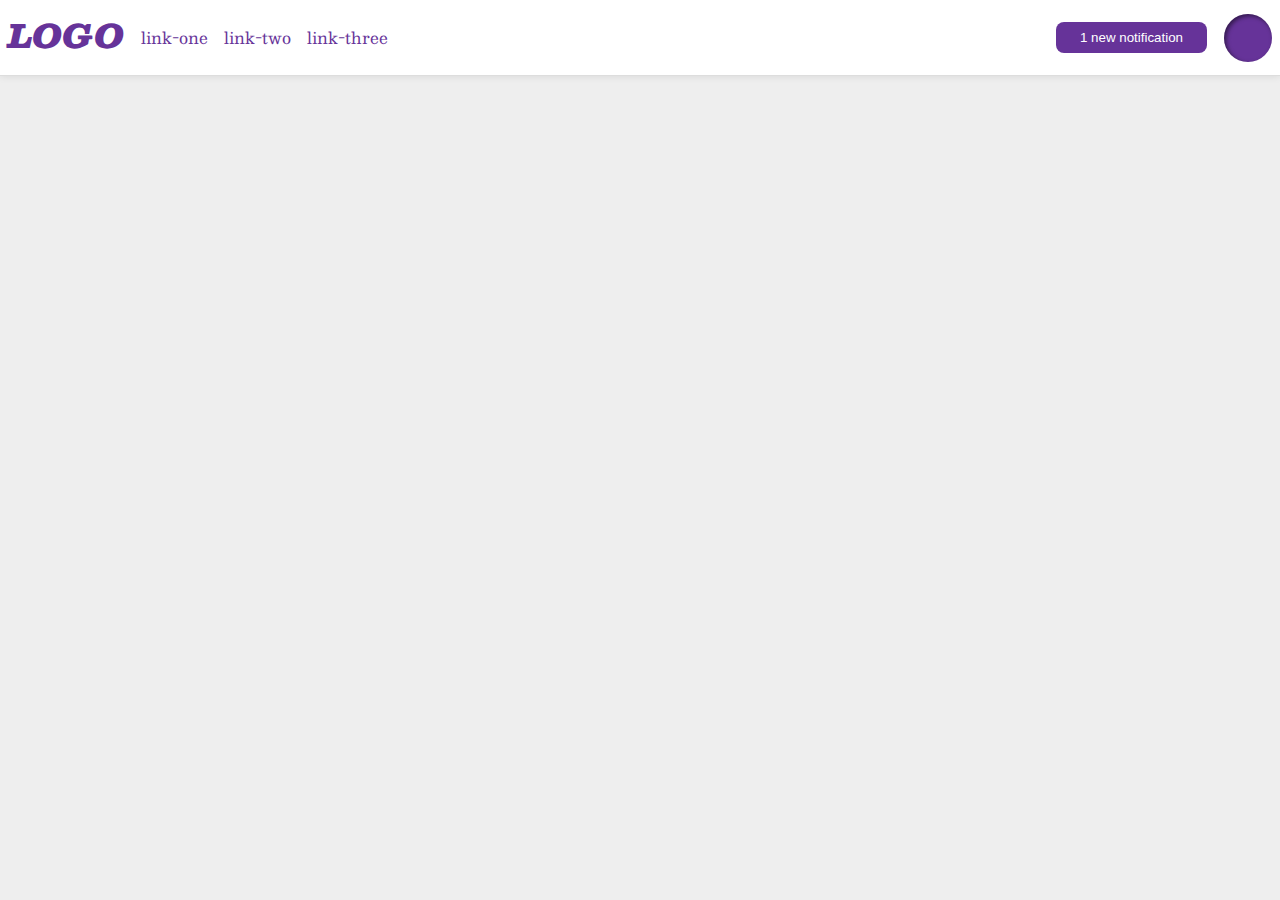
<file: foundations/flex/03-flex-header-2/index.html>
<!DOCTYPE html>
<html lang="en">
  <head>
    <meta charset="UTF-8">
    <meta http-equiv="X-UA-Compatible" content="IE=edge">
    <meta name="viewport" content="width=device-width, initial-scale=1.0">
    <title>Flex Header 2</title>
    <link rel="stylesheet" href="style.css">
  </head>
  <body>
    <div class="header">
      <div class="logo">
        LOGO
      </div>
      <ul class="links">
        <li><a href="https://google.com">link-one</a></li>
        <li><a href="https://google.com">link-two</a></li>
        <li><a href="https://google.com">link-three</a></li>
      </ul>
      <button class="notifications">
        1 new notification
      </button>
      <div class="profile-image"></div>
    </div>
    
  </body>
</html>
</file>
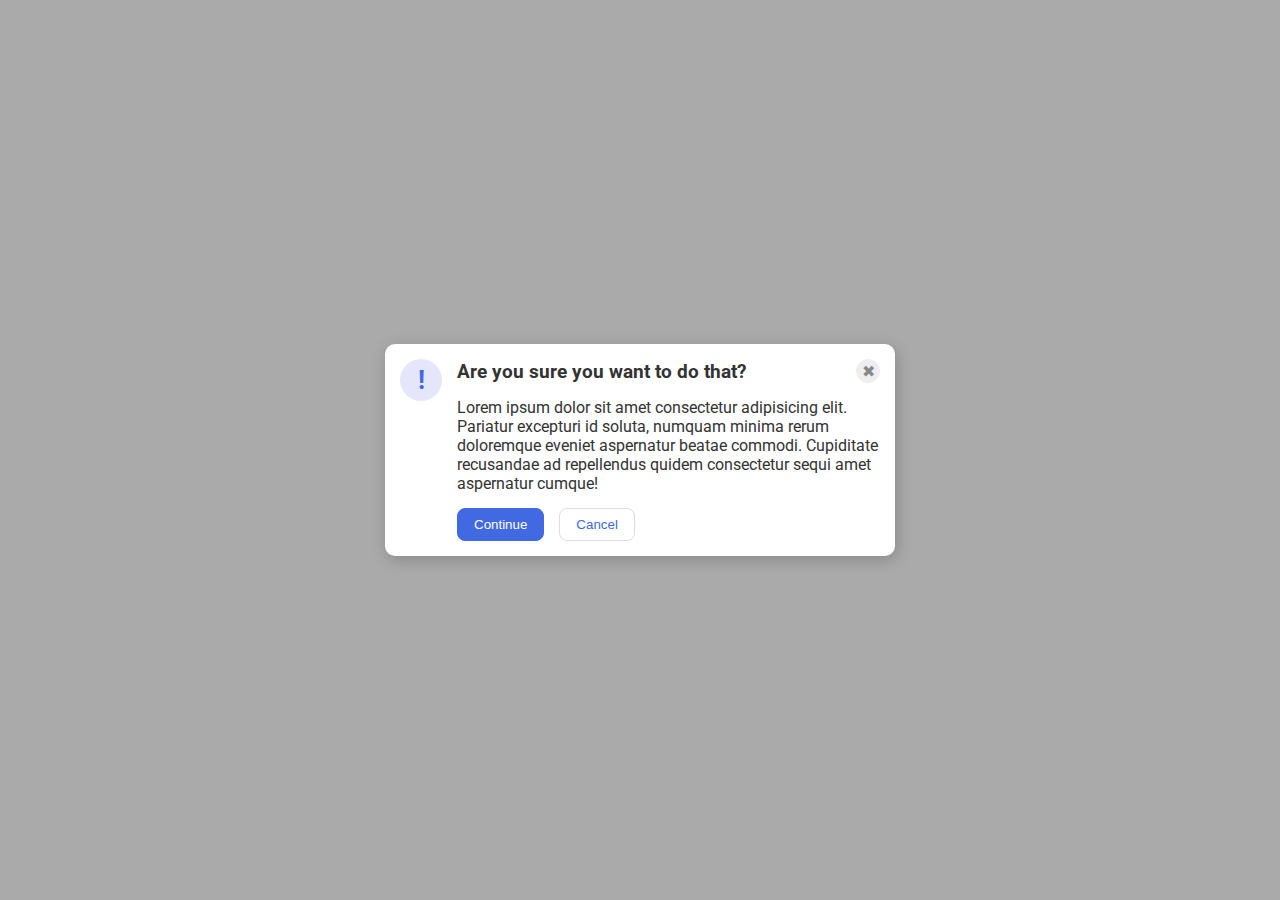
<file: foundations/flex/05-flex-modal/index.html>
<!DOCTYPE html>
<html lang="en">
  <head>
    <meta charset="UTF-8">
    <meta http-equiv="X-UA-Compatible" content="IE=edge">
    <meta name="viewport" content="width=device-width, initial-scale=1.0">
    <link rel="stylesheet" href="style.css">
    <title>Modal</title>
  </head>
  <body>
    <div class="modal">
      <div class="icon">!</div>
      <div class="bigone">
        <div class="smallones">
          <div class="header">Are you sure you want to do that?</div>
          <button class="close-button">✖</button>
        </div>
        <div class="smallones">
          <div class="text">Lorem ipsum dolor sit amet consectetur adipisicing elit. Pariatur excepturi id soluta, numquam minima rerum doloremque eveniet aspernatur beatae commodi. Cupiditate recusandae ad repellendus quidem consectetur sequi amet aspernatur cumque!</div>
        </div>
        <div class="smallones">
          <button class="continue">Continue</button>
          <button class="cancel">Cancel</button>
        </div>
      </div>
    </div>
  </body>
</html>
</file>
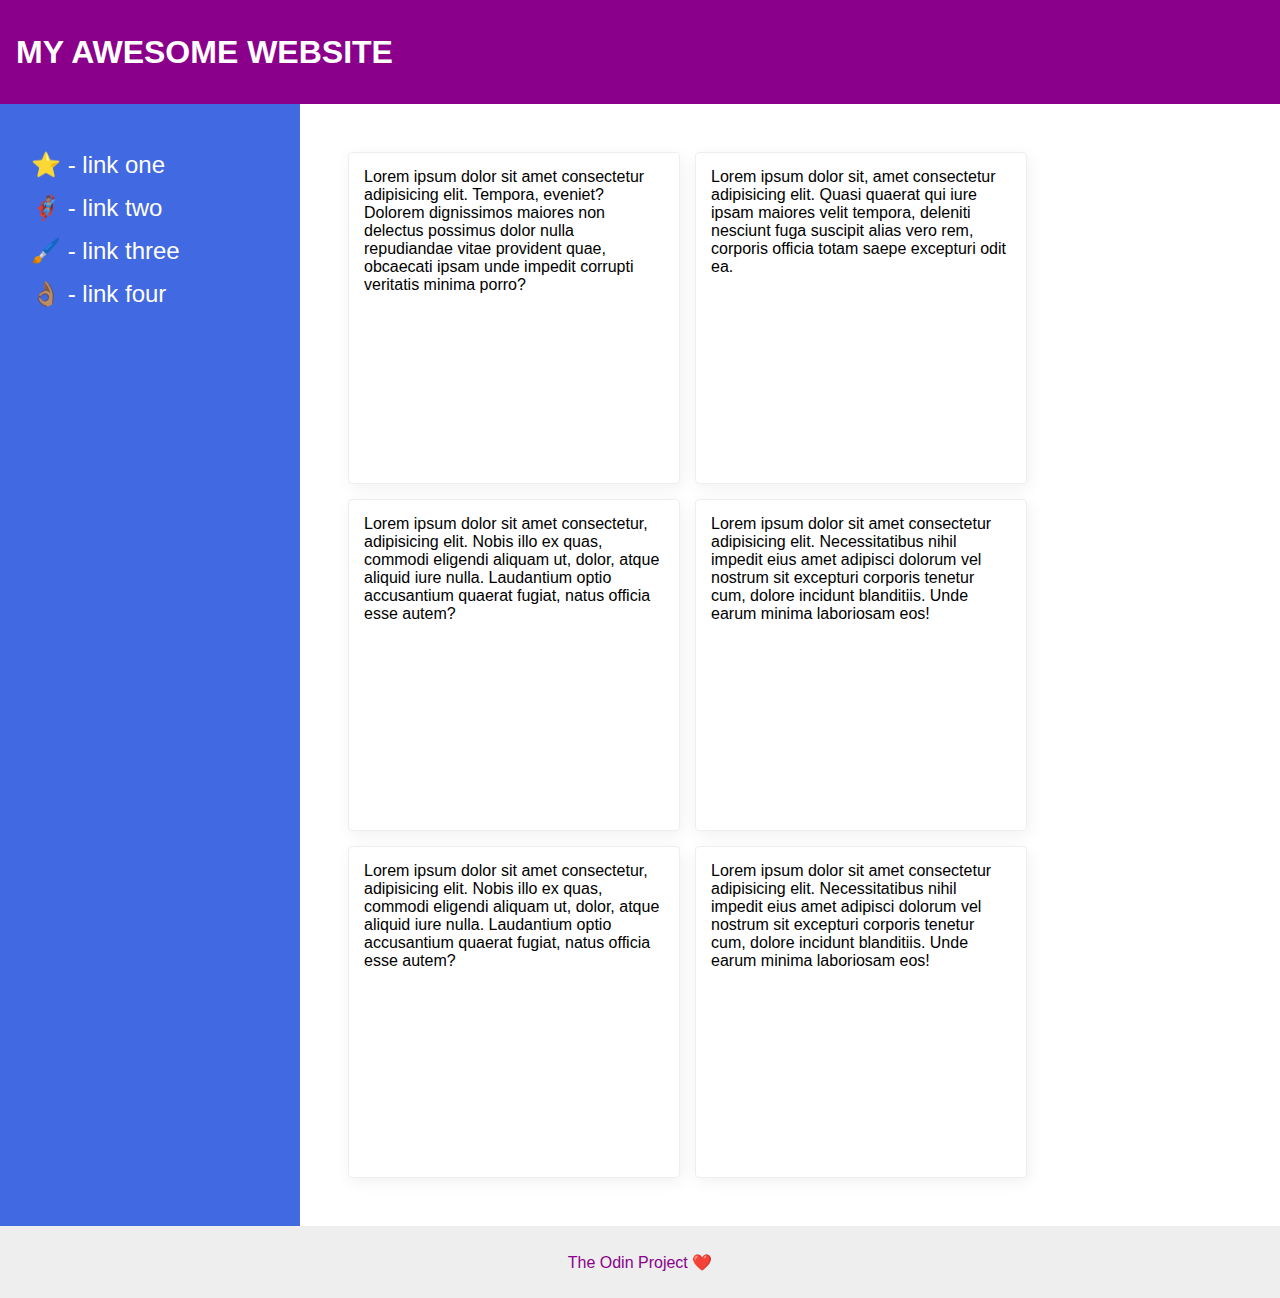
<file: foundations/flex/07-flex-layout-2/index.html>
<!DOCTYPE html>
<html lang="en">
  <head>
    <meta charset="UTF-8">
    <meta http-equiv="X-UA-Compatible" content="IE=edge">
    <meta name="viewport" content="width=device-width, initial-scale=1.0">
    <title>The Holy Grail</title>
    <link rel="stylesheet" href="style.css">
  </head>
  <body>
    <div class="header">
      MY AWESOME WEBSITE
    </div>
    <div class="mid">
      <div class="sidebar">
        <ul>
          <li><a href="#">⭐ - link one</a></li>
          <li><a href="#">🦸🏽‍♂️ - link two</a></li>
          <li><a href="#">🖌️ - link three</a></li>
          <li><a href="#">👌🏽 - link four</a></li>
        </ul>
      </div>
      <div class="cards">
        <div class="card">Lorem ipsum dolor sit amet consectetur adipisicing elit. Tempora, eveniet? Dolorem dignissimos maiores non delectus possimus dolor nulla repudiandae vitae provident quae, obcaecati ipsam unde impedit corrupti veritatis minima porro?</div>
        <div class="card">Lorem ipsum dolor sit, amet consectetur adipisicing elit. Quasi quaerat qui iure ipsam maiores velit tempora, deleniti nesciunt fuga suscipit alias vero rem, corporis officia totam saepe excepturi odit ea.</div>
        <div class="card">Lorem ipsum dolor sit amet consectetur, adipisicing elit. Nobis illo ex quas, commodi eligendi aliquam ut, dolor, atque aliquid iure nulla. Laudantium optio accusantium quaerat fugiat, natus officia esse autem?</div>
        <div class="card">Lorem ipsum dolor sit amet consectetur adipisicing elit. Necessitatibus nihil impedit eius amet adipisci dolorum vel nostrum sit excepturi corporis tenetur cum, dolore incidunt blanditiis. Unde earum minima laboriosam eos!</div>
        <div class="card">Lorem ipsum dolor sit amet consectetur, adipisicing elit. Nobis illo ex quas, commodi eligendi aliquam ut, dolor, atque aliquid iure nulla. Laudantium optio accusantium quaerat fugiat, natus officia esse autem?</div>
        <div class="card">Lorem ipsum dolor sit amet consectetur adipisicing elit. Necessitatibus nihil impedit eius amet adipisci dolorum vel nostrum sit excepturi corporis tenetur cum, dolore incidunt blanditiis. Unde earum minima laboriosam eos!</div>
      </div>
    </div>
    <div class="footer">
      The Odin Project ❤️
    </div>
  </body>
</html>
</file>
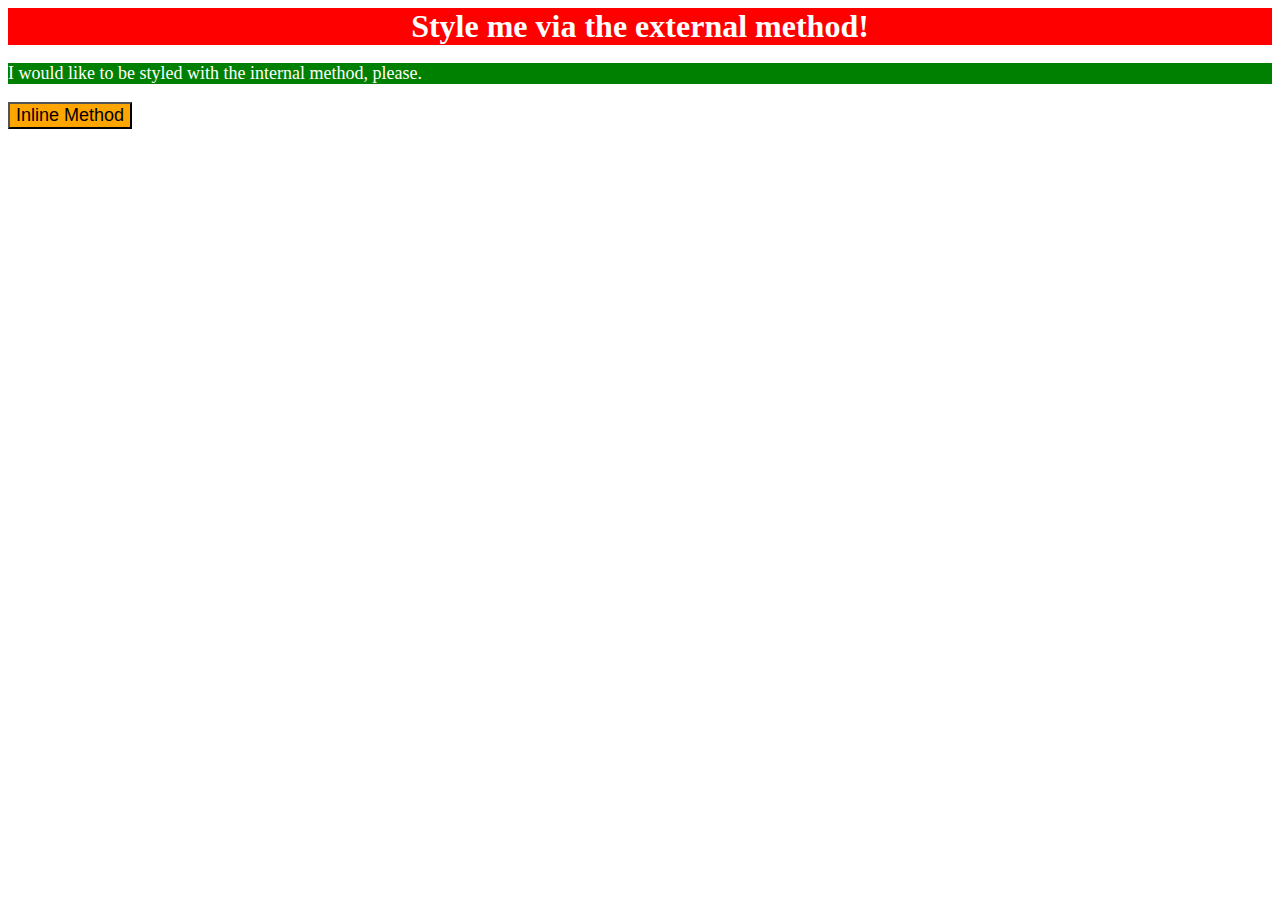
<file: foundations/intro-to-css/01-css-methods/index.html>
<!DOCTYPE html>
<html lang="en">
  <head>
    <meta charset="UTF-8">
    <meta http-equiv="X-UA-Compatible" content="IE=edge">
    <meta name="viewport" content="width=device-width, initial-scale=1.0">
    <title>Methods for Adding CSS</title>
    <style>
      p {background-color: green; color: white; font-size: 18px; }
    </style>
    <link rel="stylesheet" href="style.css">
  </head>

  <body>
    <div>Style me via the external method!</div>
    <p>I would like to be styled with the internal method, please.</p>
    <button style="background-color: orange; font-size: 18px;">Inline Method</button>
  </body>
</html>
</file>
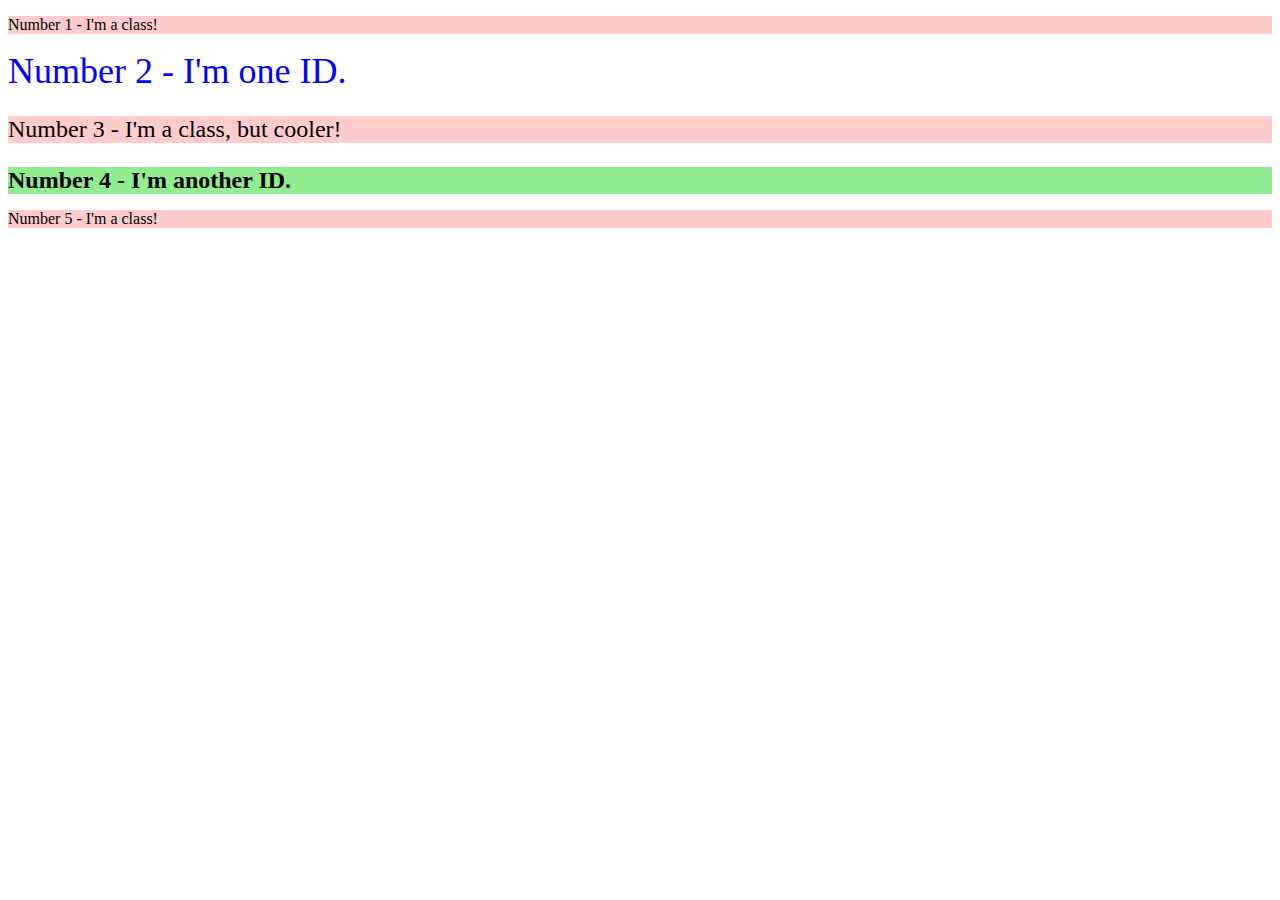
<file: foundations/intro-to-css/02-class-id-selectors/index.html>
<!DOCTYPE html>
<html lang="en">
  <head>
    <meta charset="UTF-8">
    <meta http-equiv="X-UA-Compatible" content="IE=edge">
    <meta name="viewport" content="width=device-width, initial-scale=1.0">
    <title>Class and ID Selectors</title>
    <link rel="stylesheet" href="style.css">
  </head>

  <body>
    <p class="odd one">Number 1 - I'm a class!</p>
    <div id="two">Number 2 - I'm one ID.</div>
    <p class="odd three">Number 3 - I'm a class, but cooler!</p>
    <div id="four">Number 4 - I'm another ID.</div>
    <p class="odd five">Number 5 - I'm a class!</p>
  </body>
</html>
</file>
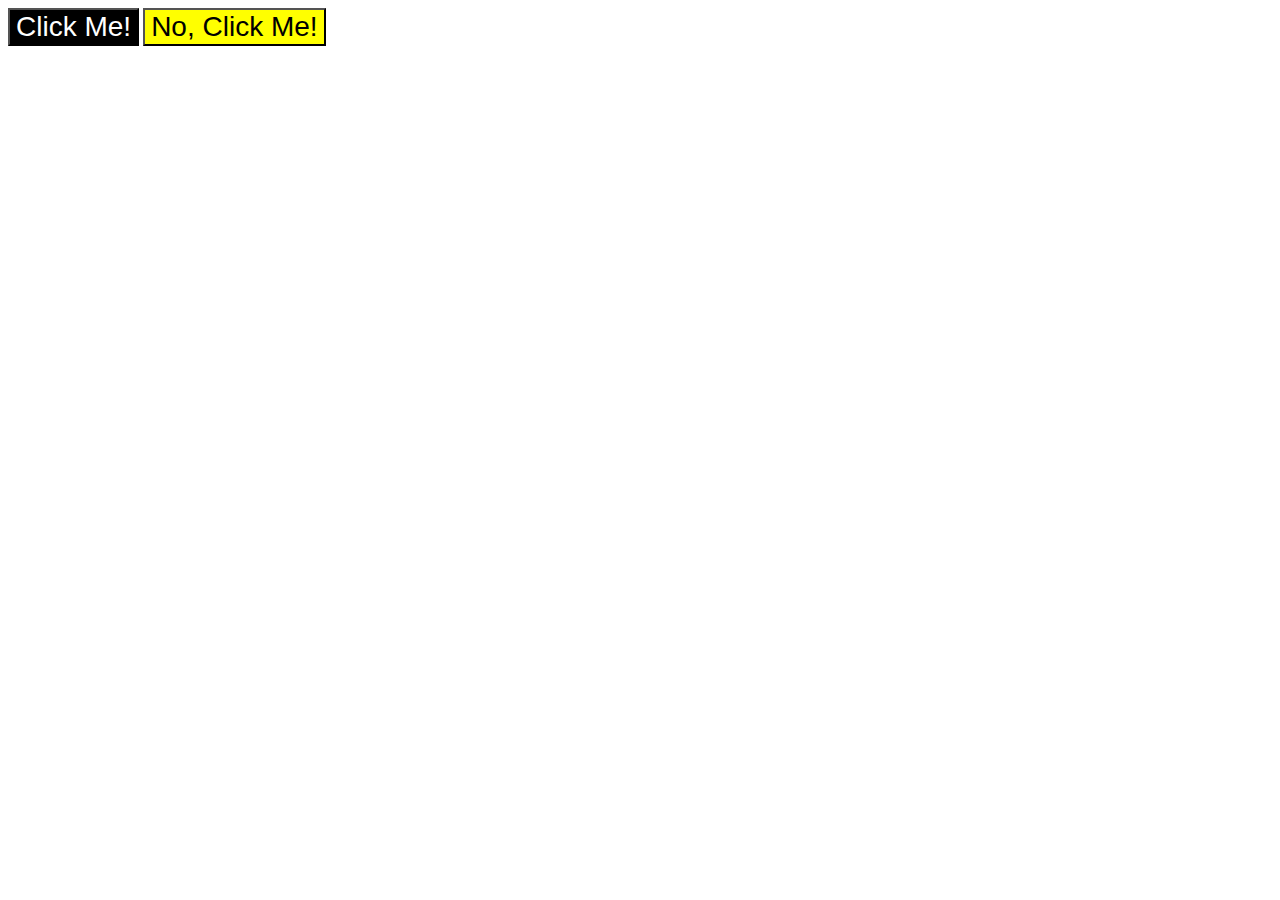
<file: foundations/intro-to-css/03-grouping-selectors/index.html>
<!DOCTYPE html>
<html lang="en">
  <head>
    <meta charset="UTF-8">
    <meta http-equiv="X-UA-Compatible" content="IE=edge">
    <meta name="viewport" content="width=device-width, initial-scale=1.0">
    <title>Grouping Selectors</title>
    <link rel="stylesheet" href="style.css">
  </head>

  <body>
    <button class="one">Click Me!</button>
    <button class="two">No, Click Me!</button>
  </body>
</html>
</file>
<file: foundations/flex/03-flex-header-2/style.css>
/* this is some magical font-importing.  
you'll learn about it later. */
@import url('https://fonts.googleapis.com/css2?family=Besley:ital,wght@0,400;1,900&display=swap');

body {
  margin: 0;
  background: #eee;
  font-family: Besley, serif;
}

.header {
  background: white;
  border-bottom: 1px solid #ddd;
  box-shadow: 0 0 8px rgba(0,0,0,.1);
  display: flex;
  padding: 8px;
  gap: 17px;
}
.profile-image {
  background: rebeccapurple;
  box-shadow: inset 2px 2px 4px rgba(0,0,0,.5);
  border-radius: 50%;
  width: 48px;
  height: 48px;
  align-self: center;
}
.logo {
  color: rebeccapurple;
  font-size: 32px;
  font-weight: 900;
  font-style: italic;
}
button {
  border: none;
  border-radius: 8px;
  background: rebeccapurple;
  color: white;
  padding: 8px 24px;
  align-self: center;
  margin-left: auto;
}
a {
  /* this removes the line under our links */
  text-decoration: none;
  color: rebeccapurple;
}
ul {
  list-style-type: none;
  display: flex;
  padding: 0;
  gap: 16px;
}
</file>
<file: foundations/flex/05-flex-modal/style.css>
@import url('https://fonts.googleapis.com/css2?family=Roboto:wght@400;700&display=swap');

html, body {
  height: 100%;
}
body {
  font-family: Roboto, sans-serif;
  margin: 0;
  background: #aaa;
  color: #333;
  /* I'll give you this one for free lol */
  display: flex;
  align-items: center;
  justify-content: center;
}
.modal {
  background: white;
  width: 480px;
  border-radius: 10px;
  box-shadow: 2px 4px 16px rgba(0,0,0,.2);
  display: flex;
  padding: 15px;
  gap: 15px;
}
.bigone {
  display: flex;
  flex-direction: column;
  justify-content: center;
  gap: 15px;
}
.smallones {
  display: flex;
  align-items: center;
  gap: 15px;
}
.icon {
  color: royalblue;
  font-size: 26px;
  font-weight: 700;
  background: lavender;
  width: 42px;
  height: 42px;
  border-radius: 50%;
  display: flex;
  align-items: center;
  justify-content: center;
  flex-shrink: 0;
}
.close-button {
  background: #eee;
  border-radius: 50%;
  color: #888;
  font-weight: 400;
  font-size: 16px;
  height: 24px;
  width: 24px;
  display: flex;
  align-items: center;
  justify-content: center;
  border: 1px solid #eee;
  padding: 0;
  margin-left: auto;
  
}
button {
  cursor: pointer;
  padding: 8px 16px;
  border-radius: 8px;
}
button.continue {
  background: royalblue;
  border: 1px solid royalblue;
  color: white;
}
button.cancel {
  background: white;
  border: 1px solid #ddd;
  color: royalblue;
}
.header {
  font-weight: bold;
  font-size: larger;
}
</file>
<file: foundations/flex/07-flex-layout-2/style.css>
body {
  font-family: -apple-system, BlinkMacSystemFont, 'Segoe UI', Roboto, Oxygen, Ubuntu, Cantarell, 'Open Sans', 'Helvetica Neue', sans-serif;
  margin: 0;
  min-height: 100vh;
  display: flex;
  flex-direction: column;
  
}
.header {
  height: 72px;
  background: darkmagenta;
  color: white;
  align-content: center;
  padding: 16px;
  font-size: 32px;
  font-weight: 900;
}
.footer {
  height: 72px;
  background: #eee;
  color: darkmagenta;
  display: flex;
  justify-content: center;
  align-items: center;
}
.sidebar {
  min-width: 300px;
  
  background: royalblue;
  box-sizing: border-box;
  flex: 0 0 auto;
  padding: 16px;
}
.card {
  border: 1px solid #eee;
  box-shadow: 2px 4px 16px rgba(0,0,0,.06);
  border-radius: 4px;
  height: 300px;
  width: 300px;
  padding: 15px;
}
.mid {
  display: flex;
  flex-grow: 1;
}
ul {
  list-style-type: none;
  display: flex;
  flex-direction: column;
  gap: 15px;
  padding: 15px;
}
a{
  text-decoration: none;
  font-size: 24px;
  color: white;
}
.cards {
  display: flex;
  padding: 48px;
  flex-wrap: wrap;
  gap: 15px;
}
</file>
<file: foundations/intro-to-css/01-css-methods/style.css>
div{
    background-color: red; color: white; font-size: 32px;
    text-align: center; font-weight: 700;
}
</file>
<file: foundations/intro-to-css/02-class-id-selectors/style.css>
.odd {
    background-color: rgb(255, 204, 203);
    font-family: t;
}

#two {
    color: blue;
    font-size: 36px;
}

.odd.three ,#four {
    font-size: 24px;
}

#four {
    background-color: rgb(144, 238, 144); font-weight: bold;
}
</file>
<file: foundations/intro-to-css/03-grouping-selectors/style.css>
.one , .two {
    font-size: 28px; font-family: Helvetica, 'Times New Roman', sans-serif;
}

.one {
    background-color: black; color: white;
}

.two {
    background-color: yellow;
}
</file>
